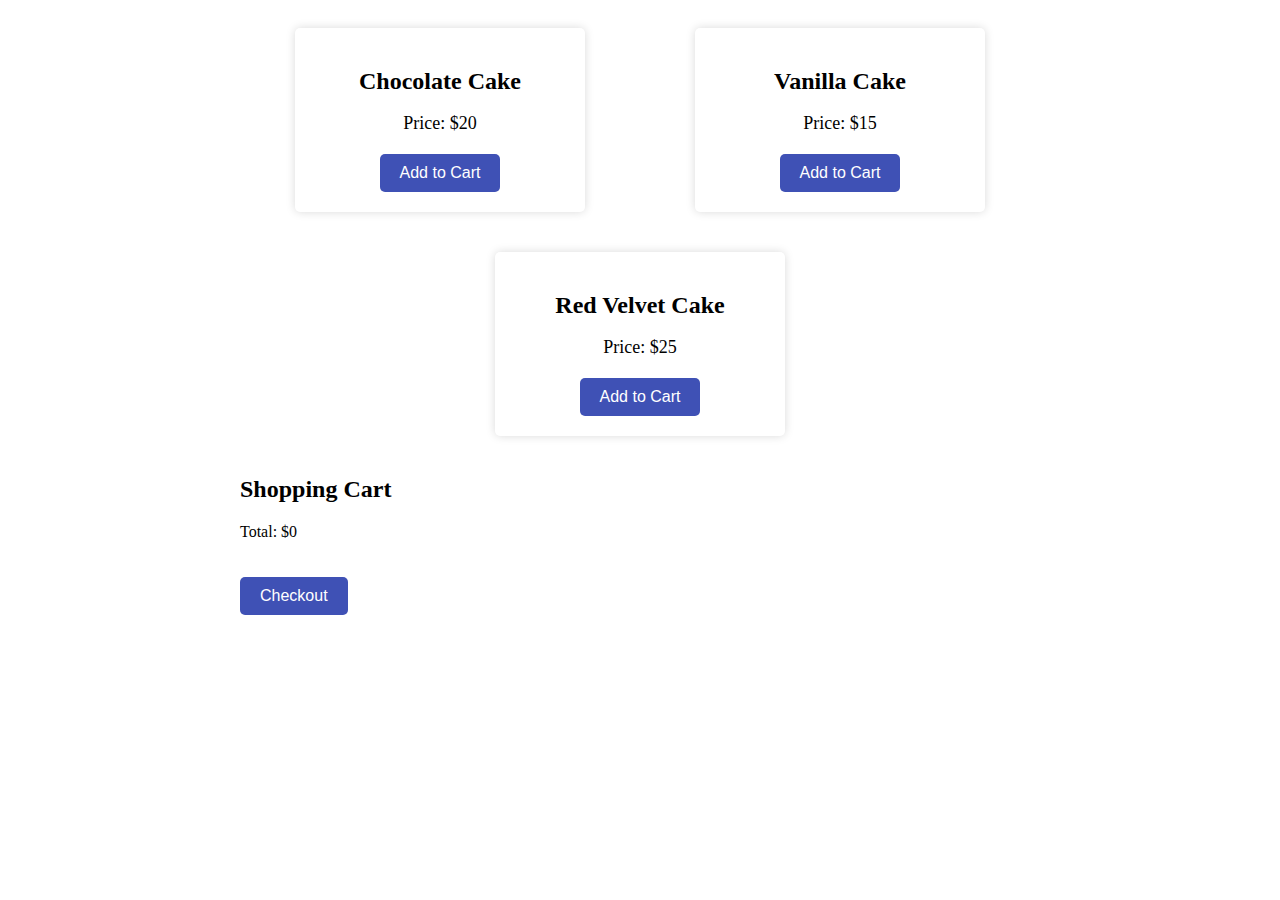
<file: html/shoppingcart.html>
<!DOCTYPE html>
<html lang="en">
  <head>
    <meta charset="UTF-8" />
    <meta http-equiv="X-UA-Compatible" content="IE=edge" />
    <meta name="viewport" content="width=device-width, initial-scale=1.0" />

    <title>Document</title>
    <style>
      /* Product List */
      #product-list {
        display: flex;
        flex-wrap: wrap;
        justify-content: space-around;
        margin: 0 auto;
        max-width: 800px;
      }

      .product {
        background-color: #fff;
        border-radius: 5px;
        box-shadow: 0 0 10px rgba(0, 0, 0, 0.15);
        margin: 20px;
        padding: 20px;
        text-align: center;
        width: 250px;
      }

      .product h2 {
        font-size: 24px;
        margin-bottom: 10px;
      }

      .product p {
        font-size: 18px;
        margin-bottom: 20px;
      }

      .add-to-cart {
        background-color: #3f51b5;
        border: none;
        border-radius: 5px;
        color: #fff;
        cursor: pointer;
        font-size: 16px;
        padding: 10px 20px;
        transition: background-color 0.3s ease;
      }

      .add-to-cart:hover {
        background-color: #303f9f;
      }

      /* Shopping Cart */
      #shopping-cart {
        margin: 20px auto;
        max-width: 800px;
      }

      #shopping-cart h2 {
        font-size: 24px;
        margin-bottom: 20px;
      }

      #cart-items {
        list-style: none;
        margin: 0;
        padding: 0;
      }

      #cart-items li {
        display: flex;
        justify-content: space-between;
        margin-bottom: 10px;
      }

      #cart-items li span {
        font-weight: bold;
      }

      #checkout {
        background-color: #3f51b5;
        border: none;
        border-radius: 5px;
        color: #fff;
        cursor: pointer;
        font-size: 16px;
        margin-top: 20px;
        padding: 10px 20px;
        transition: background-color 0.3s ease;
      }

      #checkout:hover {
        background-color: #303f9f;
      }
    </style>
  </head>
  <body>
    <!-- Product List -->
    <div id="product-list">
      <div class="product">
        <h2>Chocolate Cake</h2>
        <p>Price: $20</p>
        <button class="add-to-cart" data-name="Chocolate Cake" data-price="20">
          Add to Cart
        </button>
      </div>
      <div class="product">
        <h2>Vanilla Cake</h2>
        <p>Price: $15</p>
        <button class="add-to-cart" data-name="Vanilla Cake" data-price="15">
          Add to Cart
        </button>
      </div>
      <div class="product">
        <h2>Red Velvet Cake</h2>
        <p>Price: $25</p>
        <button class="add-to-cart" data-name="Red Velvet Cake" data-price="25">
          Add to Cart
        </button>
      </div>
    </div>

    <!-- Shopping Cart -->
    <div id="shopping-cart">
      <h2>Shopping Cart</h2>
      <ul id="cart-items"></ul>
      <p>Total: <span id="cart-total">$0</span></p>
      <button id="checkout">Checkout</button>
    </div>
    <script src="D:\Web Tech Project\Shantaksh\js\shoppingcart.js"></script>
  </body>
</html>
</file>
